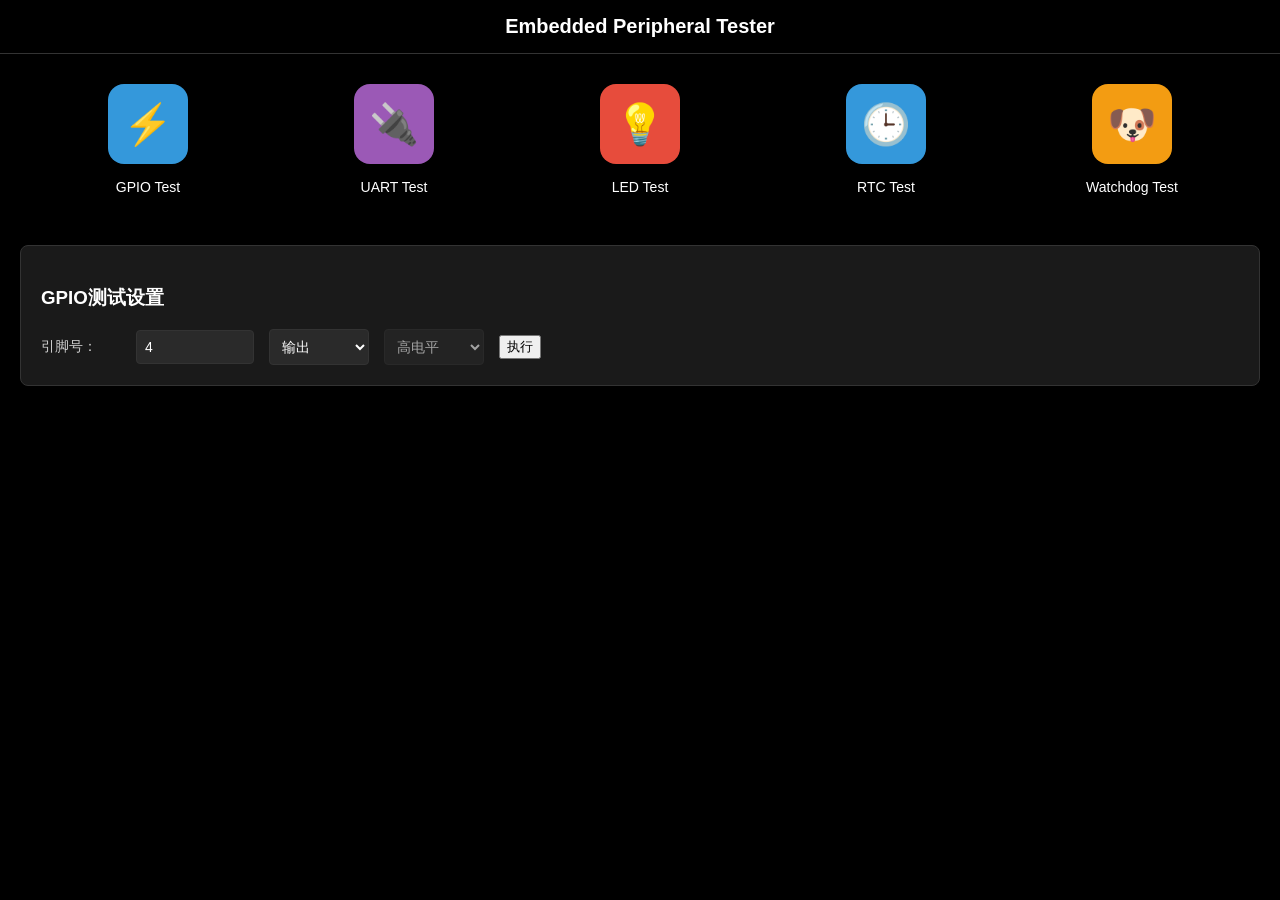
<file: forlinx_cmd/unit_tests/peripheral/embedded_peripheral_test_separated/frontend/index.html>
<!DOCTYPE html>
<html lang="zh-CN">
<head>
    <meta charset="UTF-8">
    <meta name="viewport" content="width=device-width, initial-scale=1.0">
    <title>嵌入式板卡外设测试</title>
    <link rel="stylesheet" href="style.css">
</head>
<body>
    <div class="header">
        <h1>Embedded Peripheral Tester</h1>
    </div>
    
    <div class="app-grid">
        <div class="app-item" id="test-gpio">
            <div class="app-icon gpio-icon">⚡</div>
            <div class="app-name">GPIO Test</div>
        </div>
        
        <div class="app-item" id="test-uart">
            <div class="app-icon uart-icon">🔌</div>
            <div class="app-name">UART Test</div>
        </div>
        
        <div class="app-item" id="test-led">
            <div class="app-icon led-icon">💡</div>
            <div class="app-name">LED Test</div>
        </div>
        
        <div class="app-item" id="test-rtc">
            <div class="app-icon rtc-icon">🕒</div>
            <div class="app-name">RTC Test</div>
        </div>
        
        <div class="app-item" id="test-watchdog">
            <div class="app-icon watchdog-icon">🐶</div>
            <div class="app-name">Watchdog Test</div>
        </div>
    </div>
    
    <!-- 测试设置容器 -->
    <div class="test-settings">
        <!-- GPIO引脚号输入 -->
        <div id="gpio-settings" class="setting-section">
            <h3>GPIO测试设置</h3>
            <div class="input-group">
                <label for="gpio-pin">引脚号：</label>
                <input type="number" id="gpio-pin" placeholder="输入GPIO引脚号" value="4">
                <select id="gpio-direction">
                    <option value="out">输出</option>
                    <option value="in">输入</option>
                </select>
                <select id="gpio-value" disabled>
                    <option value="1">高电平</option>
                    <option value="0">低电平</option>
                </select>
                <button id="gpio-execute">执行</button>
            </div>
        </div>
        
        <!-- UART测试设置 -->
        <div id="uart-settings" class="setting-section" style="display: none;">
            <h3>UART测试设置</h3>
            <div class="input-group">
                <label for="uart-port">端口号：</label>
                <select id="uart-port">
                    <option value="/dev/ttyS0">/dev/ttyS0</option>
                    <option value="/dev/ttyS1">/dev/ttyS1</option>
                    <option value="/dev/ttyS2">/dev/ttyS2</option>
                    <option value="/dev/ttyS3">/dev/ttyS3</option>
                    <option value="/dev/ttyUSB0">/dev/ttyUSB0</option>
                </select>
                <label for="uart-baudrate">波特率：</label>
                <select id="uart-baudrate">
                    <option value="9600">9600</option>
                    <option value="19200">19200</option>
                    <option value="38400">38400</option>
                    <option value="115200">115200</option>
                </select>
                <label for="uart-data-bits">数据位：</label>
                <select id="uart-data-bits">
                    <option value="5">5</option>
                    <option value="6">6</option>
                    <option value="7">7</option>
                    <option value="8" selected>8</option>
                </select>
                <label for="uart-parity">校验位：</label>
                <select id="uart-parity">
                    <option value="none" selected>无</option>
                    <option value="even">偶校验</option>
                    <option value="odd">奇校验</option>
                </select>
                <label for="uart-stop-bits">停止位：</label>
                <select id="uart-stop-bits">
                    <option value="1" selected>1</option>
                    <option value="2">2</option>
                </select>
                <button id="uart-open-button">打开串口</button>
            </div>
            
            <!-- 串口数据发送和接收 -->
            <div class="uart-data-section">
                <div class="data-group">
                    <label for="uart-send-data">发送数据：</label>
                    <input type="text" id="uart-send-data" placeholder="输入要发送的数据" value="Hello UART!">
                    <button id="uart-send-button">发送</button>
                </div>
                <div class="data-group">
                    <label for="uart-receive-data">接收数据：</label>
                    <textarea id="uart-receive-data" placeholder="接收的数据将显示在这里" readonly rows="4" cols="40"></textarea>
                </div>
            </div>
        </div>
        
        <!-- LED测试设置 -->
        <div id="led-settings" class="setting-section" style="display: none;">
            <h3>LED测试设置</h3>
            <div class="input-group">
                <label for="led-pattern">闪烁模式：</label>
                <select id="led-pattern">
                    <option value="blink">闪烁</option>
                    <option value="on">常亮</option>
                    <option value="off">常灭</option>
                </select>
                <label for="led-count">闪烁次数：</label>
                <input type="number" id="led-count" placeholder="输入闪烁次数" value="3" min="1" max="10">
                <button id="led-execute">执行</button>
            </div>
        </div>
        
        <!-- RTC测试设置 -->
        <div id="rtc-settings" class="setting-section" style="display: none;">
            <h3>RTC测试设置</h3>
            <div class="input-group">
                <label for="rtc-time">设置时间：</label>
                <input type="text" id="rtc-time" value="2026-02-25 14:30:00" placeholder="格式：2026-02-25 14:30:00">
            </div>
            <div class="input-group">
                <label for="rtc-read-time">读取时间：</label>
                <input type="text" id="rtc-read-time" placeholder="读取的时间将显示在这里" readonly>
            </div>
            <div class="input-group">
                <button id="rtc-read">读取时间</button>
                <button id="rtc-write">设置时间</button>
            </div>
        </div>
        
        <!-- 看门狗测试设置 -->
        <div id="watchdog-settings" class="setting-section" style="display: none;">
            <h3>看门狗测试设置</h3>
            <div class="input-group">
                <label for="watchdog-timeout">超时时间(秒)：</label>
                <input type="number" id="watchdog-timeout" placeholder="输入超时时间" value="10" min="1" max="60">
                <button id="watchdog-execute">执行</button>
            </div>
        </div>
    </div>
    

    
    <script src="script.js"></script>
</body>
</html>
</file>
<file: forlinx_cmd/unit_tests/peripheral/embedded_peripheral_test_separated/frontend/style.css>
body {
    font-family: Arial, sans-serif;
    margin: 0;
    padding: 0;
    background-color: #000;
    color: #fff;
    min-height: 100vh;
}

.header {
    background-color: #000;
    padding: 15px;
    text-align: center;
    border-bottom: 1px solid #333;
}

.header h1 {
    margin: 0;
    font-size: 20px;
    color: #fff;
    font-weight: bold;
}

.app-grid {
    display: grid;
    grid-template-columns: repeat(auto-fit, minmax(150px, 1fr));
    gap: 30px;
    padding: 30px;
    max-width: 1200px;
    margin: 0 auto;
}

.app-item {
    display: flex;
    flex-direction: column;
    align-items: center;
    cursor: pointer;
    transition: transform 0.2s ease;
}

.app-item:hover {
    transform: scale(1.05);
}

.app-icon {
    width: 80px;
    height: 80px;
    border-radius: 16px;
    margin-bottom: 10px;
    display: flex;
    align-items: center;
    justify-content: center;
    font-size: 40px;
    color: #fff;
}

.gpio-icon {
    background-color: #3498db;
}

.uart-icon {
    background-color: #9b59b6;
}

.led-icon {
    background-color: #e74c3c;
}

.rtc-icon {
    background-color: #3498db;
}

.watchdog-icon {
    background-color: #f39c12;
}

.app-name {
    font-size: 14px;
    color: #fff;
    text-align: center;
    margin-top: 5px;
}

.result {
    margin: 20px;
    padding: 20px;
    background-color: #1a1a1a;
    border-radius: 8px;
    border: 1px solid #333;
}

.result h2 {
    color: #fff;
    margin-top: 0;
    font-size: 16px;
    border-bottom: 1px solid #333;
    padding-bottom: 10px;
}

#result-content {
    margin-top: 15px;
    line-height: 1.6;
    font-size: 14px;
}

.loading {
    display: inline-block;
    width: 20px;
    height: 20px;
    border: 3px solid rgba(255, 255, 255, 0.1);
    border-radius: 50%;
    border-top-color: #4CAF50;
    animation: spin 1s ease-in-out infinite;
}

@keyframes spin {
    to { transform: rotate(360deg); }
}

.error {
    color: #f44336;
}

.success {
    color: #4CAF50;
}

.test-item {
    margin-bottom: 10px;
    padding: 10px;
    background-color: #2a2a2a;
    border-radius: 4px;
}

.test-item strong {
    display: inline-block;
    width: 120px;
    color: #ccc;
}

.test-item span {
    color: #fff;
}

.gpio-input {
    margin: 20px;
    padding: 20px;
    background-color: #1a1a1a;
    border-radius: 8px;
    border: 1px solid #333;
}

.gpio-input h3 {
    color: #fff;
    margin-top: 0;
    font-size: 16px;
    border-bottom: 1px solid #333;
    padding-bottom: 10px;
    margin-bottom: 15px;
}

.input-group {
    display: flex;
    align-items: center;
    gap: 15px;
    flex-wrap: wrap;
}

.input-group label {
    color: #ccc;
    font-size: 14px;
    min-width: 80px;
}

.input-group input[type="number"] {
    padding: 8px;
    background-color: #2a2a2a;
    border: 1px solid #333;
    border-radius: 4px;
    color: #fff;
    font-size: 14px;
    width: 100px;
}

.input-group select {
    padding: 8px;
    background-color: #2a2a2a;
    border: 1px solid #333;
    border-radius: 4px;
    color: #fff;
    font-size: 14px;
    min-width: 100px;
}

.input-group select:disabled {
    opacity: 0.6;
    cursor: not-allowed;
}

.uart-data-section {
    margin-top: 20px;
    padding-top: 20px;
    border-top: 1px solid #333;
}

.data-group {
    display: flex;
    align-items: center;
    gap: 15px;
    margin-bottom: 15px;
    flex-wrap: wrap;
}

.data-group label {
    color: #ccc;
    font-size: 14px;
    min-width: 80px;
}

.data-group input[type="text"],
.data-group textarea {
    padding: 10px;
    background-color: #2a2a2a;
    border: 1px solid #333;
    border-radius: 4px;
    color: #fff;
    font-size: 14px;
    width: 400px;
}

.data-group input[type="text"] {
    height: 40px;
}

.data-group textarea {
    height: 100px;
    resize: vertical;
    font-family: Arial, sans-serif;
}

.data-group button {
    padding: 10px 20px;
    background-color: #3498db;
    border: none;
    border-radius: 4px;
    color: #fff;
    font-size: 14px;
    cursor: pointer;
    transition: background-color 0.2s ease;
}

.data-group button:hover {
    background-color: #2980b9;
}

.test-settings {
    margin: 20px;
    padding: 20px;
    background-color: #1a1a1a;
    border-radius: 8px;
    border: 1px solid #333;
}

#rtc-settings .input-group {
    margin-bottom: 20px;
}
</file>
